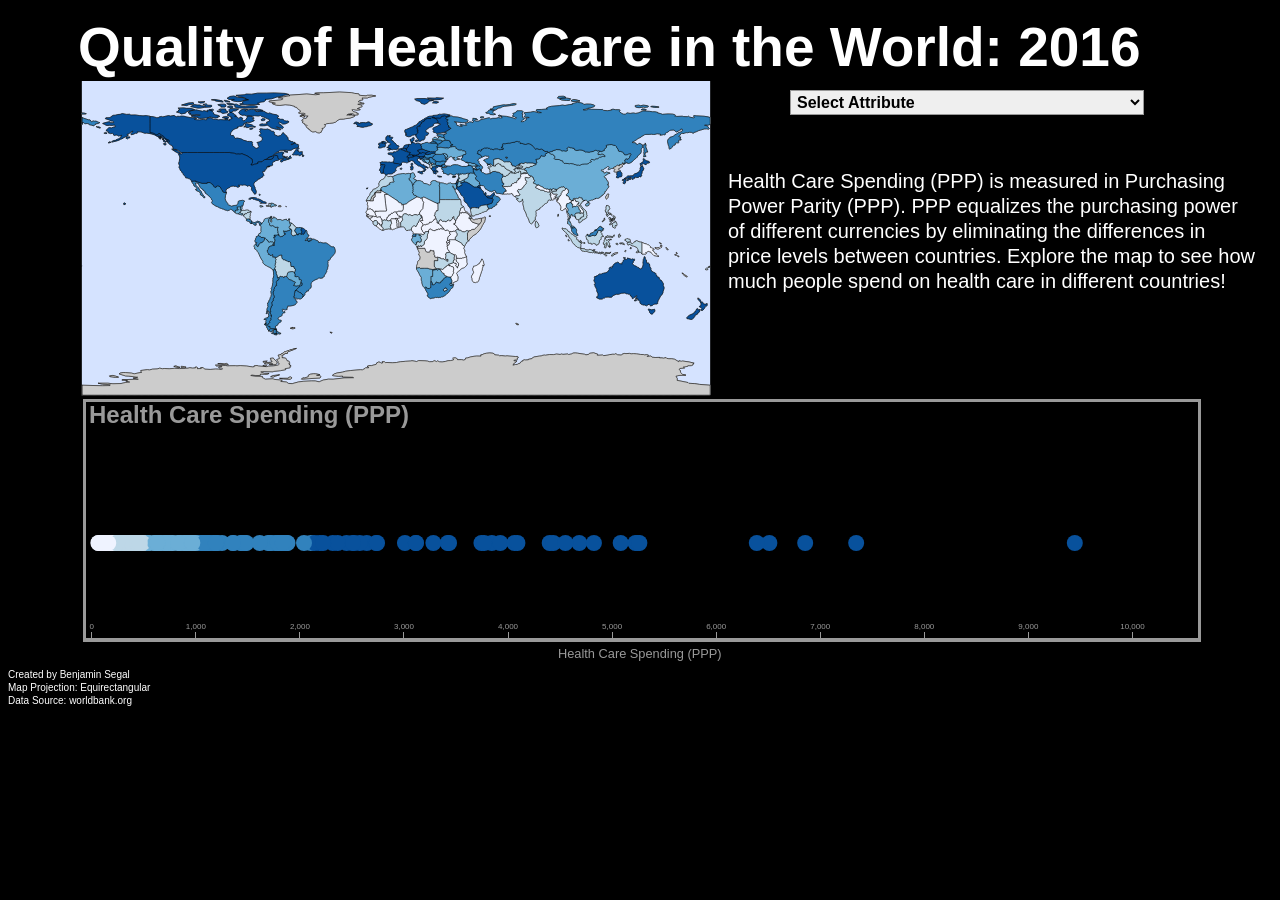
<file: index.html>
<!DOCTYPE html>
<html lang="en">
	<head>
		<meta charset="utf-8">
		<meta name="viewport" content="width=device-width">
		<title></title>

		<!--put your external stylesheet links here-->
		<link rel="stylesheet" href="css/style.css">
		<!--[if IE<9]>
			<link rel="stylesheet" href="css/style.ie.css">
		<![endif]-->
	</head>

	<body>
		
		
		<!--you can also use this space for internal scripts or stylesheets;
		place these within <script> or <style> tags-->

		<!--put your external script links here-->
		<script type="text/javascript" src="lib/topojson.js"></script>
		<script type="text/javascript" src="lib/d3.js"></script>
		<script type="text/javascript" src="js/main.js"></script>


	</body>
</html>
</file>
<file: css/style.css>
.countries {
    fill: #FFF;
    stroke: grey;
    stroke-width: 1px;
}

.gratLines {
    /*fill: #99d8c9;
    stroke: #999;
    stroke-width: 1px;*/
}

.labelname{
	color: white;
	text-align: center;
}

.container {

	background-color: black;
}

.titleRec {
	fill: black;
}

.pageTitle {
	font-size: 55px;
	fill: white;
	font-weight: bold;
	font-family: Arial, Helvetica, sans-serif;
}

.gratBackground{

	fill: #D5E3FF;
}

.regions {
    stroke: #000;
    stroke-width: 0.5px;
    stroke-linecap: round;
}

.map {
    border: medium solid #999;
    margin: 10px 0 0 20px;
    background-color: rgba(128,128,128,.2);
}

.chart {
   	background-color: rgba(128,128,128,.2);
    border: medium solid #999;
    float: right;
    margin: 10px 20px 0 0;
}

.dropdown {
	margin: 60px;
	margin-left: 750px;
}

.chartBackground {
    fill: 
}


.chartTitle {
    font-family: sans-serif;
    font-size: 1.5em;
    font-weight: bold;
    fill: #999;
}

.chartFrame {
    fill: none;
    stroke: #999;
    stroke-width: 3px;
    shape-rendering: crispEdges;
}

.circles {

}

.axis1 path,
.axis1 line {
    fill: none;
    stroke: #999;
    stroke-width: 1px;
    shape-rendering: crispEdges;
}

.axis1 text {
    font-family: sans-serif;
    font-size: 8px;
    fill: #999;

    
}

.axis2 path,
.axis2 line {
    fill: none;
    stroke: #999;
    stroke-width: 1px;
    shape-rendering: crispEdges;
}

.axis2 text {
    font-family: sans-serif;
    font-size: 0.8em;
    fill: #999;
}

.dropdown {
    position: absolute;
    top: 30px;
    left: 40px;
    z-index: 10;
    font-family: sans-serif;
    font-size: 1em;
    font-weight: bold;
    padding: 2px;
    border: 1px solid #999;
    /*box-shadow: 2px 2px 4px #999;*/
}

option {
    font-weight: normal;
}

.xLabel{
	font-family: sans-serif;
    font-size: 0.8em;
    fill: #999;


}

.yLabel{
	font-family: sans-serif;
    font-size: 0.8em;
    fill: #999;
  	
  	
}

.yLabel text {
	text-align: center;
	vertical-align: middle;
}







.infolabel {
    position: absolute;
    height: 50px;
    min-width: 100px;
    color: lightgrey;
    background-color: #000;
    border: solid thin #fff;
    padding: 5px 10px;
    text-align: center;

}

.infolabel h1 {
    margin: 0 20px 0 0;
    padding: 0;
    display: inline-block;
    line-height: 1em;

}

.projectionLab {
	font-family: sans-serif;
	fill: white;
	font-size: 10px;
	
}

.createdBy {
	font-family: sans-serif;
	fill: white;
	font-size: 10px;

}

.attrText  {
	font-family: sans-serif;
	fill: white;
	font-size: 20px;


}
</file>
